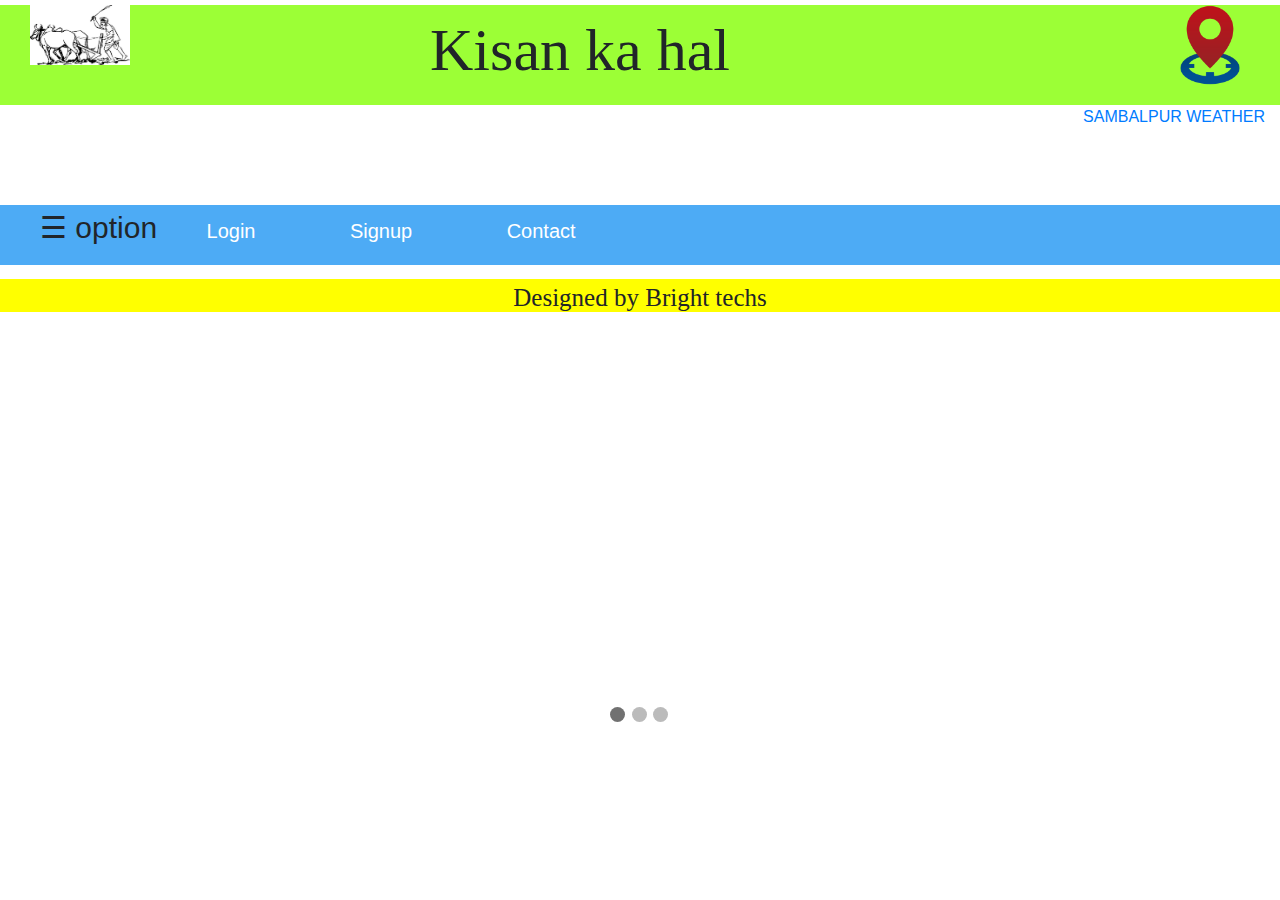
<file: Kisan ka hal/index.html>
<!DOCTYPE html>
<html lang="en">
  <head>
    <meta charset="utf-8">
	<meta name="viewport" content="width=device-width, initial-scale=1">
	<title>home</title>
	<link rel="stylesheet" href="https://maxcdn.bootstrapcdn.com/bootstrap/4.2.1/css/bootstrap.min.css">
  <link rel="stylesheet" href="css/first.css">
  <link href="css/slider.css" type="text/css" rel="stylesheet">
  <link href="css/nav.css" type="text/css" rel="stylesheet">
  <link href="css/drop.css" type="text/css" rel="stylesheet">
  
  </head>
  
<style>
.container
{
    width:100px
    background-color:rgba(149, 165, 166,0.5);
	border-radius:10px;
	text-align:center;
	margin:0 auto;
	margin-top:-450px;
	margin-left: 600px;
}
</style>

<body>
<div class="container-fluid">
	<div id="logo">
		<img src="photo/The-plough-manufacturer.jpg" align="left" height="60px" width="100px" hspace="15">
		<a href="location.html"><img src="icons/location.png" align="right" height="80px" width="80px" hspace="15"></a>
	</div>
<div id="heading">
	<center>Kisan ka hal</center>
</div>

<div id="weather">
	<a class="weatherwidget-io" href="https://forecast7.com/en/21d4783d98/sambalpur/" data-label_1="SAMBALPUR" data-label_2="WEATHER" data-theme="blue-mountains" >SAMBALPUR WEATHER</a>
<script>
	!function(d,s,id)
	{
		var js,fjs=d.getElementsByTagName(s)[0];
		if(!d.getElementById(id))
			{
				js=d.createElement(s);js.id=id;js.src='https://weatherwidget.io/js/widget.min.js';fjs.parentNode.insertBefore(js,fjs);
			}
	}(document,'script','weatherwidget-io-js');
</script>
</div>
</div>

	<nav id="nav">
        <ul id='navbar'>
		<div id="mySidenav" class="sidenav">
			<a href="javascript:void(0)" class="closebtn" onclick="closeNav()">&times;</a>
			<div class="dropdown">
				<button class="dropbtn"><b>Services</b></button>
				<div class="dropdown-content">
				 
				<a href="http://agricoop.gov.in/" target="blank">Govt. Schemes</a>
				<a href="https://seednet.gov.in/" target="blank">Seed Dealer</a>
				<a href="https://pmfby.gov.in/" target="blank">PMFBY</a>
				<a href="https://cacp.dacnet.nic.in/default.aspx" target="blank">MSP</a>
							 
				</div>
			</div>
			<a href="https://kisankahaal.simdif.com/page-40217951.html">Any Query?</a>
			
			<a href="tel:1-555-555-1212">Kishan Call center</a>
			<a href="video.html">Videos</a>
</div>

<span id="option" style="font-size:30px;cursor:pointer" onclick="openNav()">&#9776; option</span>

<script>
function openNav() 
{
  document.getElementById("mySidenav").style.width = "250px";
}

function closeNav() {
  document.getElementById("mySidenav").style.width = "0";
}
</script>

            <li><a href="login.html">Login</a></li>
            <li><a href="signup.html">Signup</a></li>
            <li><a href="#">Contact</a></li>
			<li>
				<div id='MicrosoftTranslatorWidget' class='Dark' style='color:white;background-color:#555555'></div>
					<script type='text/javascript'>
						setTimeout(function()
						{
						{
							var s=document.createElement('script');s.type='text/javascript';s.charset='UTF-8';s.src=((location && location.href && location.href.indexOf('https') == 0)?'https://ssl.microsofttranslator.com':'http://www.microsofttranslator.com')+'/ajax/v3/WidgetV3.ashx?siteData=ueOIGRSKkd965FeEGM5JtQ**&ctf=False&ui=true&settings=Manual&from=';var p=document.getElementsByTagName('head')[0]||document.documentElement;p.insertBefore(s,p.firstChild); 
						}
						},0);
					</script>
				<div>
			</li>
        </ul>
    </nav>

</div>

<div class="slideshow-container">

<div class="mySlides fade">
  <img src="photo/1.jpg" style="width:100%">
 </div>

<div class="mySlides fade">
  <img src="photo/2.jpg" style="width:100%">
  <div class="text">Some of us grow  up playing with tractors,<br>
the lucky ones still do.
</div>
</div>

<div class="mySlides fade">
  <img src="photo/3.jpg" style="width:100%">
  <div class="text">The most people this is just a dirt,<br>
TO a farmer this is potential.</div>
</div>

</div>
<br>

<div style="text-align:center">
  <span class="dot"></span> 
  <span class="dot"></span> 
  <span class="dot"></span> 
</div>

<script>
	var slideIndex = 0;
	showSlides();

	function showSlides() 
	{
		var i;
		var slides = document.getElementsByClassName("mySlides");
	    var dots = document.getElementsByClassName("dot");
	    for (i = 0; i < slides.length; i++) {
		slides[i].style.display = "none";  
    }
  slideIndex++;
  if (slideIndex > slides.length) 
  {
  slideIndex = 1
  }    
  for (i = 0; i < dots.length; i++) 
  {
    dots[i].className = dots[i].className.replace(" active", "");
  }
  slides[slideIndex-1].style.display = "block";  
  dots[slideIndex-1].className += " active";
  setTimeout(showSlides, 8000); // Change image every 8 seconds
}
</script>

<div class="container">
<!-- 24-7 Press Release Newswire Landing Page Widget Code Starts Here --> 
	 <script type="text/javascript" src="https://news.24-7pressrelease.com/247pr-news-widget.js?widgettitle=&amp;categories=127,128,129,&amp;showRelease=1&amp;width=auto&amp;headlinebold=1&amp;headlinesonly=0&amp;headlinecolor=2d57a1&amp;briefcolor=666666&amp;textcolor=333333&amp;typeface=arial&amp;fontsize=11&amp;width=auto&amp;headlinesepstyle=dotted&amp;showimages=1&amp;numstories=5&amp;bgcolor=ffffff&amp;urldest=local">
	</script>
<!-- 24-7 Press Release Newswire Landing Page Widget Code Ends Here -->  
</div>

  
  <script src="https://ajax.googleapis.com/ajax/libs/jquery/3.3.1/jquery.min.js"></script>
  <script src="https://cdnjs.cloudflare.com/ajax/libs/popper.js/1.14.6/umd/popper.min.js"></script>
  <script src="https://maxcdn.bootstrapcdn.com/bootstrap/4.2.1/js/bootstrap.min.js"></script>
	
	<footer>
		<div id="footer">Designed by Bright techs</div>
	</footer>
	
</body>
</html>
</file>
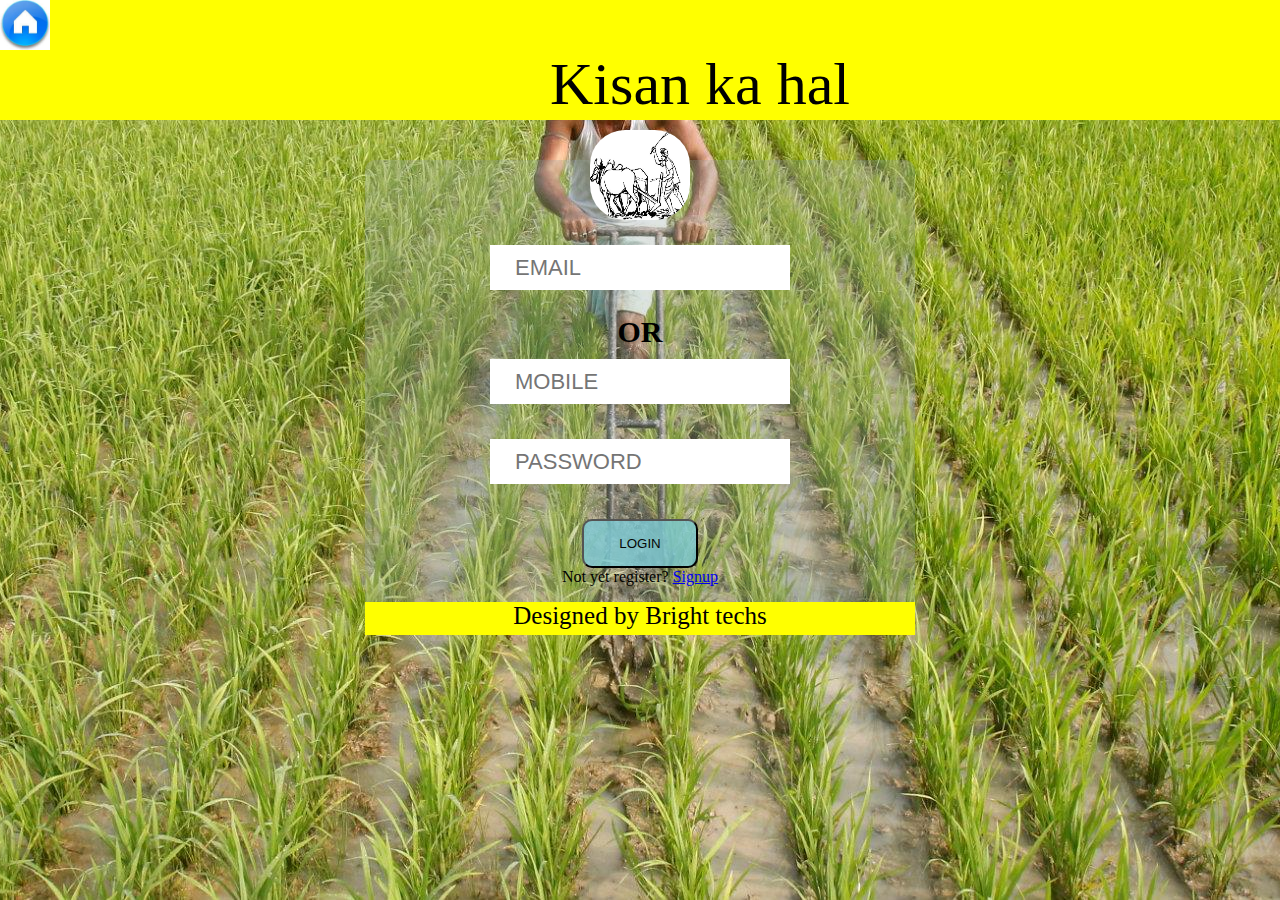
<file: Kisan ka hal/login.html>
<html>
<head> 
<title>login</title>
  <meta name="viewport" content="initial-scale=1.0, user-scalable=no">
  <meta name="apple-mobile-web-app-capable" content="yes">
  <meta name="apple-mobile-web-app-status-bar-style" content="black">
  <link rel="stylesheet" href="css/location.css">
<style>
	body
	{
	background-image: url("photo/2.jpg");
	background-repeat: no-repeat;
	background-position:center;
	}
	
	#or
	{
	font-size: 30px;
	color: black;
	}

	.container
	{
    width:550px;
    height:450px;
	background-color:rgba(149, 165, 166,0.3);
	border-radius:10px;
	text-align:center;
	margin:0 auto;
	margin-top:40px;
	}
	.container img{
   width:100px;
   height:90px;
   border-radius:35px;
   margin-top:-30px;
   margin-bottom:15px;
   }
	.font-input
	{
	margin-top: 10px;
	}
	
	input[type="text"]
	{
	height:45px;
	width:300px;
	font-size:22px;
	font-style:
	border-radius: 5px;
	border:none;
	padding-left:25px;
	margin-bottom:25px;
	}
	
	input[type="password"]
	{
	height:45px;
	width:300px;
	font-size:22px;
	font-style:
	border-radius: 5px;
	border:none;
	padding-left:25px;
	margin-bottom:25px;
	}
.btn-go
	{
	padding:15px 35px;
	color:	rgb(5, 7, 5);
	background-color: rgba(125, 204, 215,0.8);
	border-radius:10px;
	border-color:2px solid
	text-decoration: bold;
	}	

#footer
{
	height:33px;
	background-color: yellow;
	text-align: center;
	text-decoration: bold;
	font-family: Imprint MT Shadow;
	font-size: 25px;
	text-decoration: bold;
}
</style>

</head>

<body>

<div id="nav">
 <a href="index.html"><img src="icons/home.png" height="50px"></a>
		<div id="heading">
			<center>Kisan ka hal</center>
		</div>    
</div>
<div class="container">
<img src="photo\The-plough-manufacturer.jpg" >
<form method="post">
<div class="font-input">
<input type="text" placeholder="EMAIL">
</div>
<div id="or">
<b>OR</b>
</div>
<div class="font-input">
<input type="text" placeholder="MOBILE">
</div>
<div class="font-input">
<input type="password" placeholder="PASSWORD">
</div>
<div class="font-input">
<a href="#">
<input type="button" value="LOGIN" class="btn-go">
</a>
</div>
Not yet register? <a href="signup.html">Signup</a>
</form>

	<footer>
		<div id="footer">Designed by Bright techs</div>
	</footer>
</body>
</html>
</file>
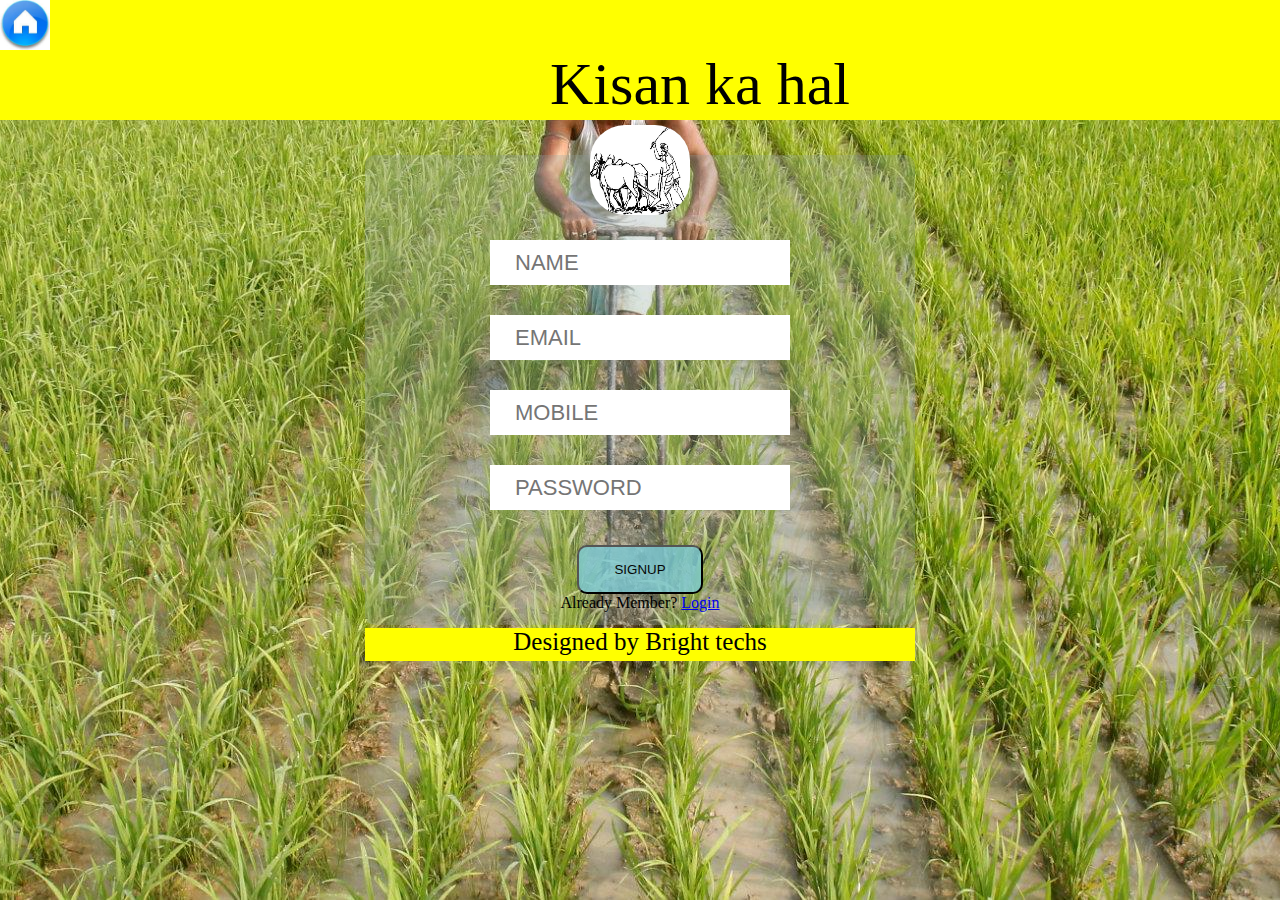
<file: Kisan ka hal/signup.html>
<html>
<head> 
<title>signup</title>
  <meta name="viewport" content="initial-scale=1.0, user-scalable=no">
  <meta name="apple-mobile-web-app-capable" content="yes">
  <meta name="apple-mobile-web-app-status-bar-style" content="black">
  <link rel="stylesheet" href="css/location.css">
<style>
	body
	{
	background-image: url("photo/2.jpg");
	background-repeat: no-repeat;
	background-position:center;
	}
	
	.container
	{
    width:550px;
    height:470px;
	background-color:rgba(149, 165, 166,0.3);
	border-radius:10px;
	text-align:center;
	margin:0 auto;
	margin-top:35px;
	}
	.container img{
   width:100px;
   height:90px;
   border-radius:35px;
   margin-top:-30px;
   margin-bottom:15px;
   }
	.font-input
	{
	margin-top: 10px;
	}
	
	input[type="text"]
	{
	height:45px;
	width:300px;
	font-size:22px;
	font-style:
	border-radius: 5px;
	border:none;
	padding-left:25px;
	margin-bottom:20px;
	}
	
	input[type="password"]
	{
	height:45px;
	width:300px;
	font-size:22px;
	font-style:
	border-radius: 5px;
	border:none;
	padding-left:25px;
	margin-bottom:25px;
	}
.btn-go
	{
	padding:15px 35px;
	color:	rgb(5, 7, 5);
	background-color: rgba(125, 204, 215,0.8);
	border-radius:10px;
	border-color:2px solid
	text-decoration: bold;
	}	
	
#footer
{
	height:33px;
	background-color: yellow;
	text-align: center;
	text-decoration: bold;
	font-family: Imprint MT Shadow;
	font-size: 25px;
	text-decoration: bold;
}
</style>

</head>

<body>

<div id="nav">
 <a href="index.html"><img src="icons/home.png" height="50px"></a>
		<div id="heading">
			<center>Kisan ka hal</center>
		</div>    
</div>
<div class="container">
<img src="photo\The-plough-manufacturer.jpg" >
<form method="post">
<div class="font-input">
<input type="text" placeholder="NAME">
</div>
<div class="font-input">
<input type="text" placeholder="EMAIL">
</div>
<div class="font-input">
<input type="text" placeholder="MOBILE">
</div>
<div class="font-input">
<input type="password" placeholder="PASSWORD">
</div>
<div class="font-input">
<a href="#">
<input type="button" value="SIGNUP" class="btn-go">
</a>
</div>
Already Member? <a href="login.html">Login</a>
</form>


	<footer>
		<div id="footer">Designed by Bright techs</div>
	</footer>
</body>
</html>
</file>
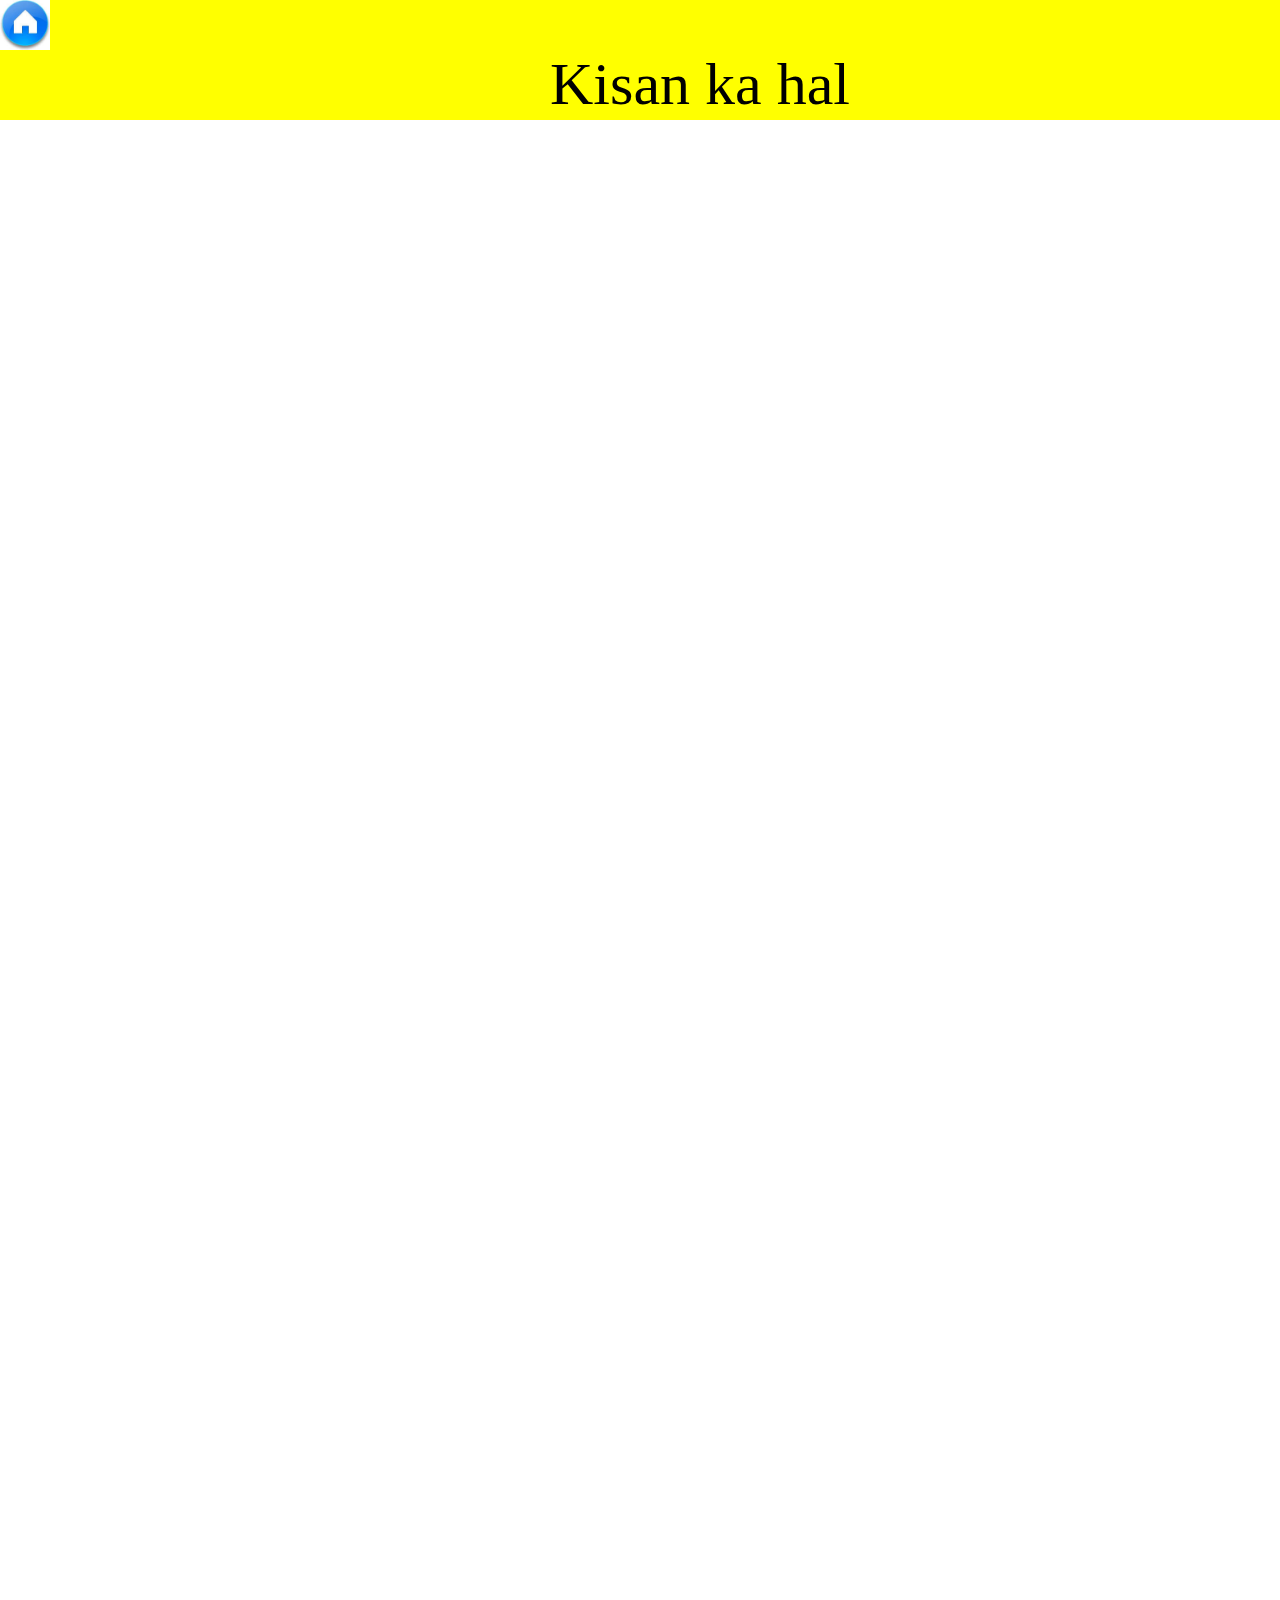
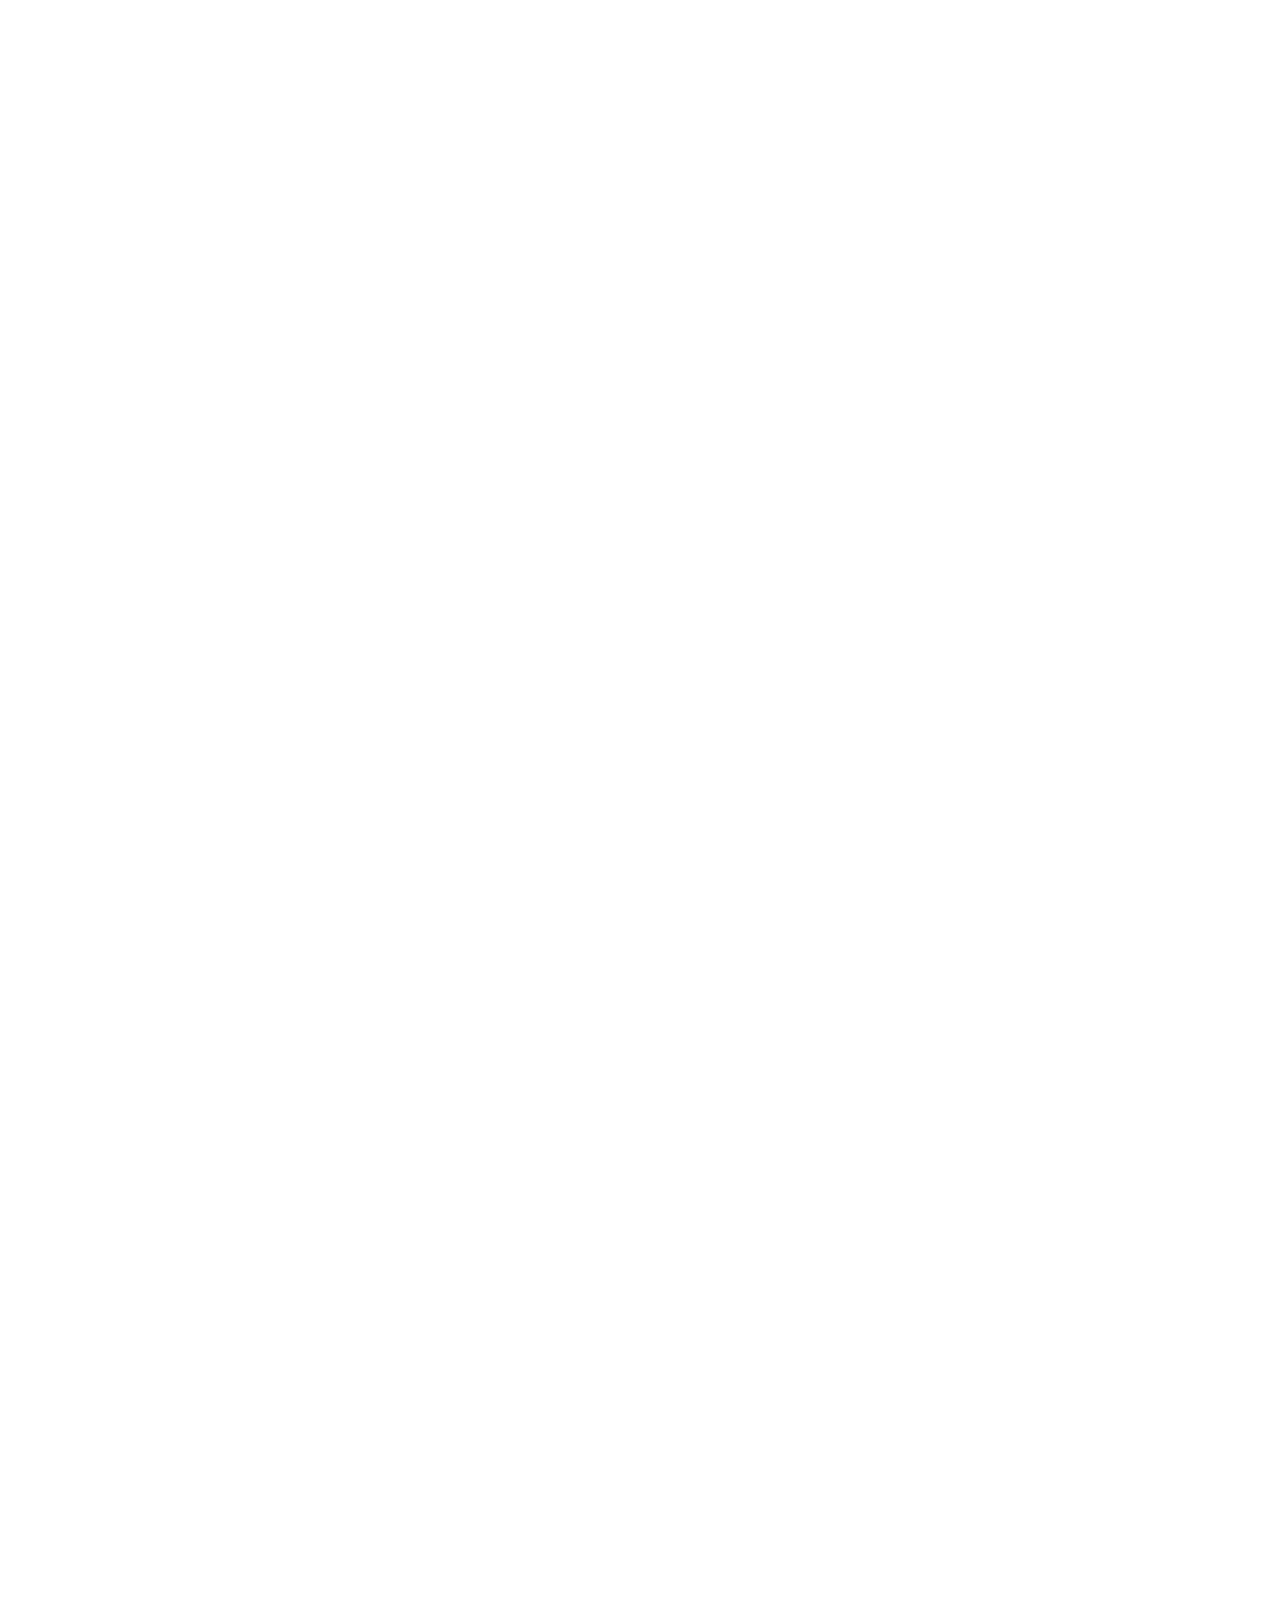
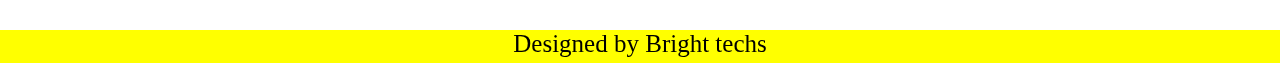
<file: Kisan ka hal/video.html>
<html>
<head> 
<title>videos</title>
  <meta name="viewport" content="initial-scale=1.0, user-scalable=no">
  <meta name="apple-mobile-web-app-capable" content="yes">
  <meta name="apple-mobile-web-app-status-bar-style" content="black">
  <link rel="stylesheet" href="css/location.css">
<style>
#footer
{
	height:33px;
	background-color: yellow;
	text-align: center;
	text-decoration: bold;
	font-family: Imprint MT Shadow;
	font-size: 25px;
	text-decoration: bold;
}
</style>
</head>

<body>

<div id="nav">
 <a href="index.html"><img src="icons/home.png" height="50px"></a>
		<div id="heading">
			<center>Kisan ka hal</center>
		</div>    
</div>
&nbsp;&nbsp;&nbsp;&nbsp;&nbsp;&nbsp;
<iframe width="400" height="300" src="https://www.youtube.com/embed/sf3-jU_d6b8" frameborder="0" allow="accelerometer; autoplay; encrypted-media; gyroscope; picture-in-picture" allowfullscreen></iframe>
&nbsp;&nbsp;&nbsp;&nbsp;&nbsp;&nbsp;&nbsp;&nbsp;&nbsp;&nbsp;&nbsp;&nbsp;
<iframe width="400" height="300" src="https://www.youtube.com/embed/bYvi6Um2ol4" frameborder="0" allow="accelerometer; autoplay; encrypted-media; gyroscope; picture-in-picture" allowfullscreen></iframe>
&nbsp;&nbsp;&nbsp;&nbsp;&nbsp;&nbsp;&nbsp;&nbsp;&nbsp;&nbsp;&nbsp;&nbsp;
<iframe width="400" height="300" src="https://www.youtube.com/embed/8VZ8l-Xw4os" frameborder="0" allow="accelerometer; autoplay; encrypted-media; gyroscope; picture-in-picture" allowfullscreen></iframe>
<br>
<br>
&nbsp;&nbsp;&nbsp;&nbsp;&nbsp;&nbsp;
<iframe width="400" height="300" src="https://www.youtube.com/embed/zblpOc66DbU" frameborder="0" allow="accelerometer; autoplay; encrypted-media; gyroscope; picture-in-picture" allowfullscreen></iframe>
&nbsp;&nbsp;&nbsp;&nbsp;&nbsp;&nbsp;&nbsp;&nbsp;&nbsp;&nbsp;&nbsp;&nbsp;
<iframe width="400" height="300" src="https://www.youtube.com/embed/CUfTu9r_64M" frameborder="0" allow="accelerometer; autoplay; encrypted-media; gyroscope; picture-in-picture" allowfullscreen></iframe>
&nbsp;&nbsp;&nbsp;&nbsp;&nbsp;&nbsp;&nbsp;&nbsp;&nbsp;&nbsp;&nbsp;&nbsp;
<iframe width="400" height="300" src="https://www.youtube.com/embed/fNzq5YasHX8" frameborder="0" allow="accelerometer; autoplay; encrypted-media; gyroscope; picture-in-picture" allowfullscreen></iframe>
<br>
<br>
&nbsp;&nbsp;&nbsp;&nbsp;&nbsp;&nbsp;
<iframe width="400" height="300" src="https://www.youtube.com/embed/z4Vt7AdFp8c" frameborder="0" allow="accelerometer; autoplay; encrypted-media; gyroscope; picture-in-picture" allowfullscreen></iframe>
&nbsp;&nbsp;&nbsp;&nbsp;&nbsp;&nbsp;&nbsp;&nbsp;&nbsp;&nbsp;&nbsp;&nbsp;
<iframe width="400" height="300" src="https://www.youtube.com/embed/_ULc_pkwMPA" frameborder="0" allow="accelerometer; autoplay; encrypted-media; gyroscope; picture-in-picture" allowfullscreen></iframe>
&nbsp;&nbsp;&nbsp;&nbsp;&nbsp;&nbsp;&nbsp;&nbsp;&nbsp;&nbsp;&nbsp;&nbsp;
<iframe width="400" height="300" src="https://www.youtube.com/embed/FtjQscHwWcE" frameborder="0" allow="accelerometer; autoplay; encrypted-media; gyroscope; picture-in-picture" allowfullscreen></iframe>
<br>
<br>
&nbsp;&nbsp;&nbsp;&nbsp;&nbsp;&nbsp;
<iframe width="400" height="300" src="https://www.youtube.com/embed/WmJOY7B-BH4" frameborder="0" allow="accelerometer; autoplay; encrypted-media; gyroscope; picture-in-picture" allowfullscreen></iframe>
&nbsp;&nbsp;&nbsp;&nbsp;&nbsp;&nbsp;&nbsp;&nbsp;&nbsp;&nbsp;&nbsp;&nbsp;
<iframe width="400" height="300" src="https://www.youtube.com/embed/U-SEZlo8Oi8" frameborder="0" allow="accelerometer; autoplay; encrypted-media; gyroscope; picture-in-picture" allowfullscreen></iframe>
&nbsp;&nbsp;&nbsp;&nbsp;&nbsp;&nbsp;&nbsp;&nbsp;&nbsp;&nbsp;&nbsp;&nbsp;
<iframe width="400" height="300" src="https://www.youtube.com/embed/bqnCqIreGFs" frameborder="0" allow="accelerometer; autoplay; encrypted-media; gyroscope; picture-in-picture" allowfullscreen></iframe>
<br>
<br>
&nbsp;&nbsp;&nbsp;&nbsp;&nbsp;&nbsp;
<iframe width="400" height="300" src="https://www.youtube.com/embed/tI4MCIZJPxs" frameborder="0" allow="accelerometer; autoplay; encrypted-media; gyroscope; picture-in-picture" allowfullscreen></iframe>
&nbsp;&nbsp;&nbsp;&nbsp;&nbsp;&nbsp;&nbsp;&nbsp;&nbsp;&nbsp;&nbsp;&nbsp;
<iframe width="400" height="300" src="https://www.youtube.com/embed/9JwkHjCTKtQ" frameborder="0" allow="accelerometer; autoplay; encrypted-media; gyroscope; picture-in-picture" allowfullscreen></iframe>
&nbsp;&nbsp;&nbsp;&nbsp;&nbsp;&nbsp;&nbsp;&nbsp;&nbsp;&nbsp;&nbsp;&nbsp;
<iframe width="400" height="300" src="https://www.youtube.com/embed/bWsJ43I2rjA" frameborder="0" allow="accelerometer; autoplay; encrypted-media; gyroscope; picture-in-picture" allowfullscreen></iframe>
<br>
<br>


	<footer>
		<div id="footer">Designed by Bright techs</div>
	</footer>

</body> 
</html>
</file>
<file: Kisan ka hal/css/first.css>
.container-fluid
{
	
	background-color: #9cff36;
	height:100px;
}
#heading
{
	font-size: 60px;
	font-family: absolute;
	width: 1000px;
	height: 100px;
}

#logo
{
	text-align: left;
	margin-top: 5px;
	
}

#weather
{
	text-align: right;
	margin-top: 0px;
	width: 100%;
	height: 0px;
}

#footer
{
	height:33px;
	background-color: yellow;
	text-align: center;
	text-decoration: bold;
	font-family: Imprint MT Shadow;
	font-size: 25px;
	text-decoration: bold;
}
</file>
<file: Kisan ka hal/css/slider.css>
.slideshow-container {
			width: 600px;
            height: 400px;
            background-color: white;
            margin-left: 20px;
            margin-right: auto;
            margin-top: 10px;
            }


.text {
  color: black;
  text-decoration: bold;
  font-size: 25px;
  padding: 8px 12px;
  position: absolute;
  bottom: 8px;
  width: 100%;
  text-align: left;
}

.dot {
  height: 15px;
  width: 15px;
  margin: 0 2px;
  margin-left: 0px;
  margin-top: 0px;
  background-color: #bbb;
  border-radius: 50%;
  display: inline-block;
  transition: background-color 0.8s ease;
}

.active {
  background-color: #717171;
}


.fade {
  -webkit-animation-name: fade;
  -webkit-animation-duration: 7.5s;
  animation-name: fade;
  animation-duration: 7.5s;
}

@-webkit-keyframes fade {
  from {opacity: .9} 
  to {opacity: 1}
}

@keyframes fade {
  from {opacity: .9} 
  to {opacity: 1}
}

@media only screen and (max-width: 300px) {
  .text {font-size: 11px}
}
</file>
<file: Kisan ka hal/css/nav.css>
#nav
{
	margin-top: 100px;
}


nav ul {
  text-align: left;
  width: 100%;
  height: 60px;
  background-color: #4dabf5;
}

nav ul li {
  display: inline-block;
  font-size: 20px;
  margin: 45px;
  margin-bottom: 10px;
  margin-top: 7px;
  
}

nav ul li a {
  color: #ffffff;
  text-decoration: none;
}

nav ul li a:hover 
{
  color: black;
}*


.sidenav {
  height: 35%;
  width: 0;
  position: fixed;
  z-index: 1;
  top: 0;
  left: 0;
  background-color: #111;
  overflow-x: hidden;
  transition: 0.5s;
  padding-top: 10px;
}

.sidenav a {
  padding: 8px 8px 8px 32px;
  text-decoration: none;
  font-size: 20px;
  color: #818181;
  display: block;
  transition: 0.3s;
}

.sidenav a:hover {
  color: #f1f1f1;
}

.sidenav .closebtn {
  position: absolute;
  top: 10px;
  right: 35px;
  font-size: 36px;
  margin-left: 50px;
}

@media screen and (max-height: 450px) {
  .sidenav {padding-top: 15px;}
  .sidenav a {font-size: 18px;}
}
</file>
<file: Kisan ka hal/css/drop.css>
.dropbtn {
    background-color: rgba(241, 241, 241,0.0);
	padding: 0px 10px;
	text-decoration: none;
    color: #818181;
    font-size: 20px;
    border: none;
	margin-left: 20px;
	margin-top: 20px;
}
 
.dropdown {
    position: relative;
    display: inline-table-row;
}
 
.dropdown-content {
    display: none;
    position: absolute;
    background-color: #111;
    min-width: 150px;
    z-index: 1;
}
 
.dropdown-content a {
	font-size: 20px;
    color: #818181;
    padding: 10px;
    text-decoration: none;
    display: block;
}
 
.dropdown-content a:hover {background-color: rgba(241, 241, 241,0.0);}
.dropdown:hover .dropdown-content {display: inline-table;}
.dropdown:hover .dropbtn {background-color: rgba(241, 241, 241,0.3);
color: white;
}
</file>
<file: Kisan ka hal/css/location.css>
html, body {
  height: 100%;
  margin: 0;
  padding: 0;
}

#map {
  height: 80%;
}
#heading
{
	font-size: 60px;
	font-family: absolute;
	width: 1400px;
	height: 70px;
	
}
#nav
{
	background-color: yellow;
}

@media print {
  html, body {
    height: auto;
  }

  #map {
    height: 650px;
  }
}
</file>
